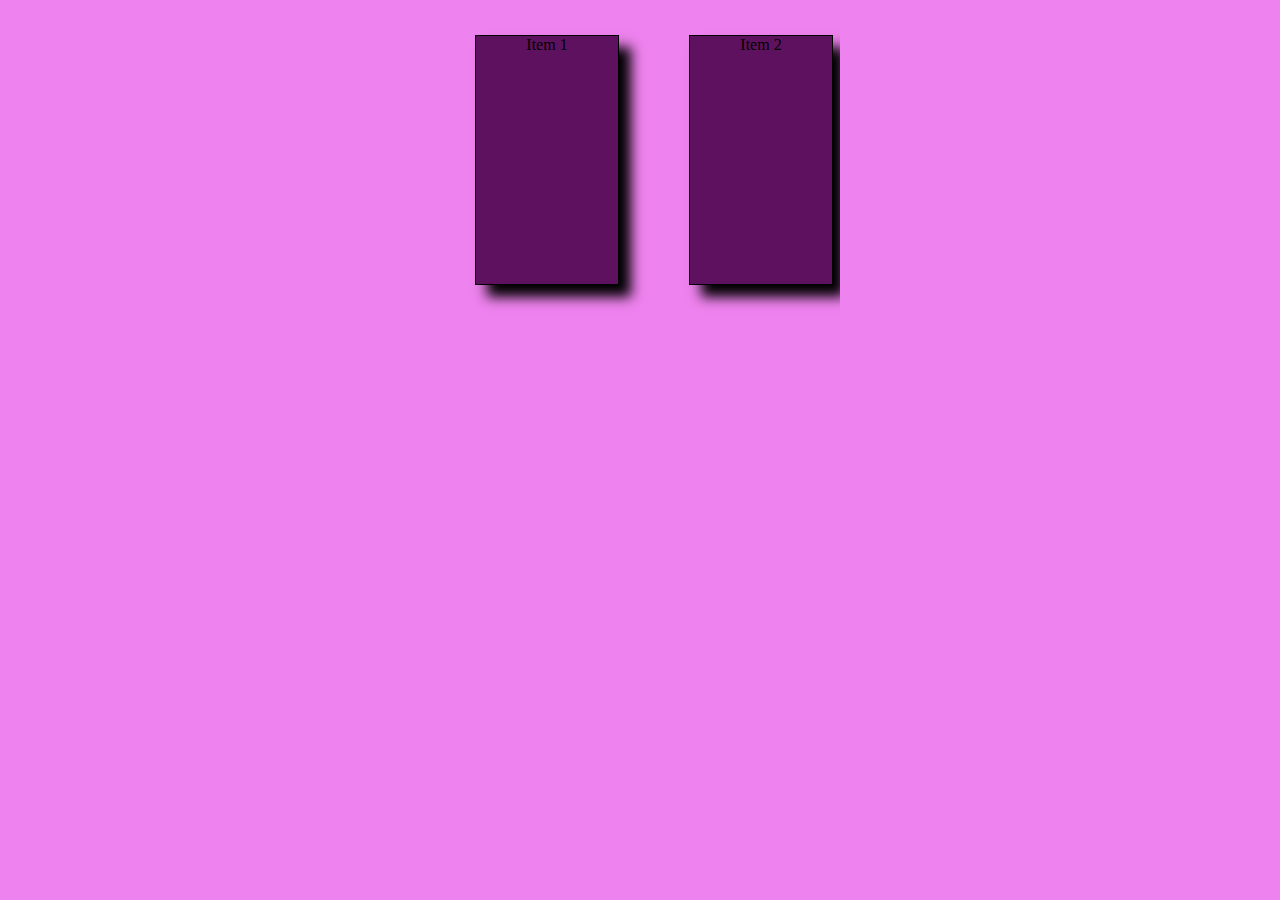
<file: swiper/index.html>
<!DOCTYPE html>
<html lang="en">
<head>
    <meta charset="UTF-8">
    <meta name="viewport" content="width=device-width, initial-scale=1.0">
    <!-- <link href="/path/to/jquery.g<a href="https://www.jqueryscript.net/tags.php?/Scroll/">Scroll</a>ing<a href="https://www.jqueryscript.net/tags.php?/Carousel/">Carousel</a>.css" rel="stylesheet"/> -->
    <link rel="stylesheet" href="./google-scrolling-carousel/jquery.gScrollingCarousel.css">
    <link rel="stylesheet" href="./style.css">
    <title>Swiper</title>
</head>
<body>
    
    <div class="g-scrolling-carousel">
        <div class="items">
          <a>Item 1</a>
          <a>Item 2</a>
          <a>Item 3</a>
          <a>Item 4</a>
          <a>Item 5</a>
          <a>Item 6</a>
          <a>Item 7</a>
          
        </div>
      </div>
   
<!-- <script src="/path/to/cdn/jquery.slim.min.js"></script> -->
<script src="https://cdnjs.cloudflare.com/ajax/libs/jquery/3.7.1/jquery.min.js" integrity="sha512-v2CJ7UaYy4JwqLDIrZUI/4hqeoQieOmAZNXBeQyjo21dadnwR+8ZaIJVT8EE2iyI61OV8e6M8PP2/4hpQINQ/g==" crossorigin="anonymous" referrerpolicy="no-referrer"></script>
<script src="./google-scrolling-carousel/jquery.gScrollingCarousel.js"></script>
<script src="./script.js"></script>

</body>
</html>
</file>
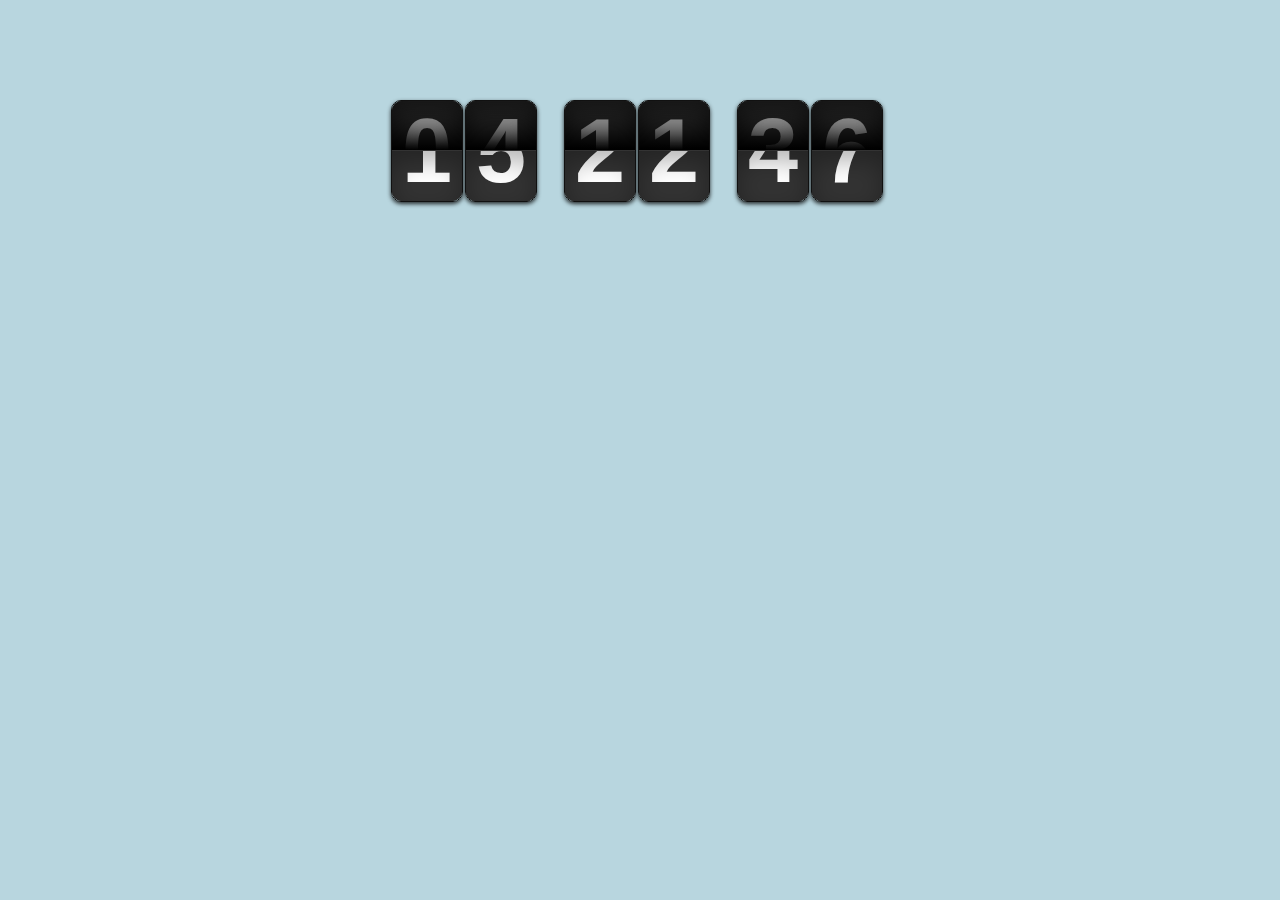
<file: Counter/Flip-Clock-Style-jQuery-Countdown-Count-Up-Timer-Plugin-flipTimer/index.html>
<!DOCTYPE html>
<head>
  <link rel="stylesheet" href="css/flipTimer.css" />
  <style>
    body {
      background-color: #b8d6df;
    }
    .flipTimer {
      margin: 100px auto 0;
      width: 500px;
    }
  </style>

  <script src="http://ajax.googleapis.com/ajax/libs/jquery/1.9.0/jquery.min.js"></script>
  <script src="js/jquery.flipTimer.js"></script>

  <script>
    $(document).ready(function() {
      //Callback works only with direction = "down"
      $('.flipTimer').flipTimer({ direction: 'up' });
    });
  </script>
</head>
<body>
  <div class="flipTimer">
    <div class="hours"></div>
    <div class="minutes"></div>
    <div class="seconds"></div>
  </div>
</body>
</html>
</file>
<file: swiper/style.css>
*{
    margin: 0;
    padding: 0;
    box-sizing: border-box;
}
body{
    background-color: violet;
}
.g-scrolling-carousel{
    width: 400px;
    height: 500px;
    margin: auto;
}
.items>a{
    margin: 35px;
    width: 400px;
    height: 250px;
    text-align: center;
    background-color: rgb(94, 17, 94);
    box-shadow: 12px 12px 12px black;
    border: 1px solid #000;
}
</file>
<file: Counter/Flip-Clock-Style-jQuery-Countdown-Count-Up-Timer-Plugin-flipTimer/css/flipTimer.css>
@-webkit-keyframes flipTop {
  0% {
    -webkit-transform: perspective(400px) rotateX(0deg); }

  100% {
    -webkit-transform: perspective(400px) rotateX(-90deg); } }

@-webkit-keyframes flipBottom {
  0% {
    -webkit-transform: perspective(400px) rotateX(90deg); }

  100% {
    -webkit-transform: perspective(400px) rotateX(0deg); } }

@-moz-keyframes flipTop {
  0% {
    -moz-transform: perspective(400px) rotateX(0deg); }

  100% {
    -moz-transform: perspective(400px) rotateX(-90deg); } }

@-moz-keyframes flipBottom {
  0% {
    -moz-transform: perspective(400px) rotateX(90deg); }

  100% {
    -moz-transform: perspective(400px) rotateX(0deg); } }

@-ms-keyframes flipTop {
  0% {
    -ms-transform: perspective(400px) rotateX(0deg); }

  100% {
    -ms-transform: perspective(400px) rotateX(-90deg); } }

@-ms-keyframes flipBottom {
  0% {
    -ms-transform: perspective(400px) rotateX(90deg); }

  100% {
    -ms-transform: perspective(400px) rotateX(0deg); } }

@-keyframes flipTop {
  0% {
    transform: perspective(400px) rotateX(0deg); }

  100% {
    transform: perspective(400px) rotateX(-90deg); } }

@-keyframes flipBottom {
  0% {
    transform: perspective(400px) rotateX(90deg); }

  100% {
    transform: perspective(400px) rotateX(0deg); } }

.flipTimer {
  color: #FFF;
  font-family: "Helvetica Neue", Helvetica, sans-serif;
  font-size: 90px;
  font-weight: bold;
  line-height: 100px;
  height: 100px; }
  .flipTimer .seperator {
    vertical-align: top;
    margin: 0 -20px;
    display: inline; }
  .flipTimer .seconds,
  .flipTimer .minutes,
  .flipTimer .hours,
  .flipTimer .days {
    height: 100%;
    display: inline; }
  .flipTimer .digit-set {
    border-radius: 10px;
    box-shadow: 0 2px 4px rgba(0, 0, 0, 0.8);
    border: 1px solid #111111;
    width: 70px;
    height: 100%;
    display: inline-block;
    position: relative;
    margin: 0 1px; }
  .flipTimer .digit {
    position: absolute;
    height: 100%; }
    .flipTimer .digit > div {
      position: absolute;
      left: 0;
      overflow: hidden;
      height: 50%;
      padding: 0 10px; }
      .flipTimer .digit > div.digit-top, .flipTimer .digit > div.shadow-top {
        background-color: #333;
        border-bottom: 1px solid #333;
        box-sizing: border-box;
        top: 0;
        z-index: 0;
        border-radius: 10px 10px 0 0; }
        .flipTimer .digit > div.digit-top:before, .flipTimer .digit > div.shadow-top:before {
          content: "";
          box-shadow: inset 0 10px 25px rgba(0, 0, 0, 0.4);
          height: 100%;
          width: 100%;
          position: absolute;
          left: 0;
          top: 0; }
      .flipTimer .digit > div.shadow-top {
        background: -webkit-gradient(linear, 0% 0%, 0% 100%, from(rgba(0, 0, 0, 0)), to(black));
        width: 70px;
        opacity: 0;
        -webkit-transition: opacity 0.3s ease-in; }
      .flipTimer .digit > div.digit-bottom, .flipTimer .digit > div.shadow-bottom {
        background-color: #333;
        bottom: 0;
        z-index: 0;
        border-radius: 0 0 10px 10px; }
        .flipTimer .digit > div.digit-bottom .digit-wrap, .flipTimer .digit > div.shadow-bottom .digit-wrap {
          display: block;
          margin-top: -100%; }
        .flipTimer .digit > div.digit-bottom:before, .flipTimer .digit > div.shadow-bottom:before {
          content: "";
          box-shadow: inset 0 10px 25px rgba(0, 0, 0, 0.3);
          border-radius: 0 0 10px 10px;
          height: 100%;
          width: 100%;
          position: absolute;
          left: 0;
          top: 0; }
      .flipTimer .digit > div.shadow-bottom {
        background: -webkit-gradient(linear, 0% 0%, 0% 100%, from(black), to(rgba(0, 0, 0, 0)));
        width: 50px;
        opacity: 0;
        -webkit-transition: opacity 0.3s ease-in; }
    .flipTimer .digit.previous .digit-top,
    .flipTimer .digit.previous .shadow-top {
      opacity: 1;
      z-index: 2;
      -webkit-transform-origin: 50% 100%;
      -webkit-animation: flipTop 0.3s ease-in both;
      -moz-transform-origin: 50% 100%;
      -moz-animation: flipTop 0.3s ease-in both;
      -ms-transform-origin: 50% 100%;
      -ms-animation: flipTop 0.3s ease-in both;
      transform-origin: 50% 100%;
      animation: flipTop 0.3s ease-in both; }
    .flipTimer .digit.previous .digit-bottom,
    .flipTimer .digit.previous .shadow-bottom {
      z-index: 1;
      opacity: 1; }
    .flipTimer .digit.active .digit-top {
      z-index: 1; }
    .flipTimer .digit.active .digit-bottom {
      z-index: 2;
      -webkit-transform-origin: 50% 0%;
      -webkit-animation: flipBottom 0.3s 0.3s ease-out both;
      -moz-transform-origin: 50% 0%;
      -moz-animation: flipBottom 0.3s 0.3s ease-out both;
      -ms-transform-origin: 50% 0%;
      -ms-animation: flipBottom 0.3s 0.3s ease-out both;
      transform-origin: 50% 0%;
      animation: flipBottom 0.3s 0.3s ease-out both; }
</file>
